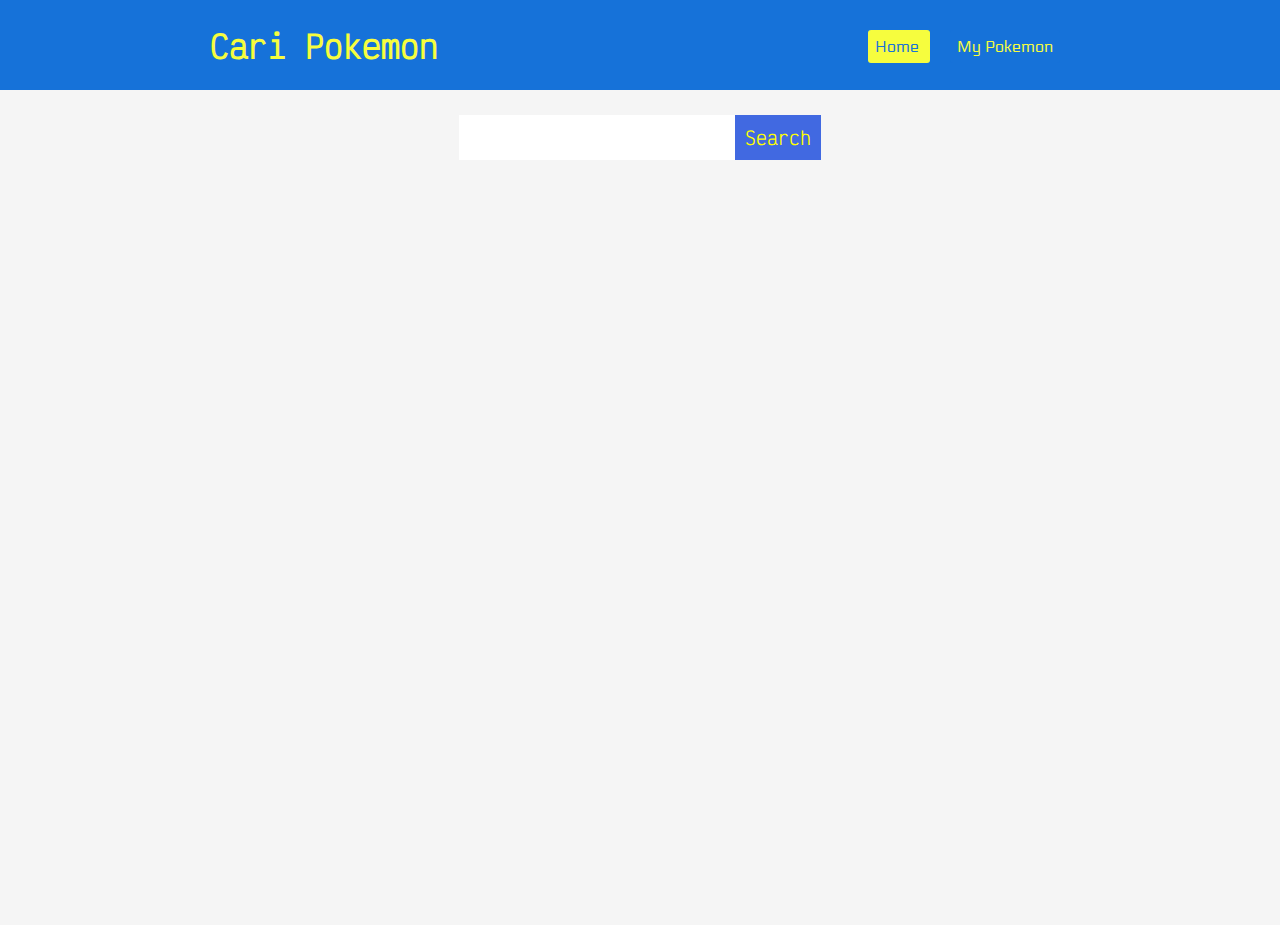
<file: index.html>
<!DOCTYPE html>
<html lang="en">
<head>
	<meta charset="UTF-8">
	<meta name="viewport" content="width=device-width, initial-scale=1.0">
	<title>PokemonDex</title>
	<link rel="stylesheet" href="style.css">

	<link rel="stylesheet" href="https://cdnjs.cloudflare.com/ajax/libs/font-awesome/6.4.0/css/all.min.css">
	<link rel="shortcut icon" href="https://w7.pngwing.com/pngs/173/464/png-transparent-pokemon-ball-pokeball-area-wiki-technology-thumbnail.png">
</head>
<body> 
	<nav>
		<h1>
			Cari Pokemon
		</h1>	
		<div class="link">
			<a href="#" class="active">
				Home
			</a>
			<a href="listPokemon.html">
				My Pokemon
			</a>
		</div>
	</nav>

</div>
<div class="container"> 
	<div class="box">
		<input type="text" id="search">
		<button id="btn">Search</button>
	</div>
	<div class="box-2" id="box-2">  
	</div>
</div>

<div class="modal-box" id="modal-box" style="transform: scale(0);">
	<div class="modal-dialog" id="modal-dialog">
		<div class="modal-header">
			<h3 >
				Detail
			</h3>
			<p class="btn-close" id="btn-close">
				<i class="fa fa-window-close" aria-hidden="true"></i>
			</p>
		</div>
		<div class="modal-body" id="modal-body">
		</div>
		<div class="modal-footer">
			<div class="btn-catch" id="btnCatch">
				Catch Pokemon!
			</div>
		</div>
	</div>
	<div class="alert" id="alert" style="display: none;">
		<!-- <i class="fa fa-circle-check"></i>&nbsp; -->
	</div>
</div>

<script src="script.js"></script>
</body>
</html>
</file>
<file: style.css>
@import url('https://fonts.googleapis.com/css2?family=Electrolize&family=Victor+Mono&display=swap');

*{
	margin: 0;
	padding: 0;
	font-family: 'Victor Mono', monospace;
}
body{
	overflow-x: hidden; 
	background-color: whitesmoke;
}
nav{
	display: flex;
	align-items: center;
	justify-content: space-around;
	height: 10vh;
	background-color: #1672D9; 
	color: #F6FD3E;
	font-family: 'Electrolize', sans-serif;
}
nav a{
	text-decoration: none;
	font-family: 'Electrolize', sans-serif;
	margin: auto 10px;
	padding: 7px;
	border-radius: 3px;
	color: #F6FD3E;
	background-color: #1672D9;
}
nav a:hover,.active{
	transition: 0.4s;
	background-color: #F6FD3E;
	color: #1672D9;

}
.container{
	height: 90vh; 
}
.box{ 
	margin-top: 25px;
	display: flex;
	justify-content: center; 
}
.box input{
	border: none; 
/*	border: 1px solid royalblue; */
	width: 20%;
	height: 25px;
	padding: 10px;
}

.box button{ 
	cursor: pointer;
	border: none; 
	background-color: royalblue;
	color: yellow;
	padding: 10px;
	font-size: 18px;
}
.box-2{ 
	margin: auto;
	margin-top: 20px;
	width: 90%;
	display: flex; 
	flex-wrap: wrap; 
}
.box-2 .card-custom{
	display: flex;
	flex-wrap: wrap;
	margin: 15px;
	padding: 20px;
	width: 14rem;
	height: 15rem; 
	background-color: white;
	border-radius: 10px ;
	box-shadow: 10px 10px 15px rgba(0, 0, 0, 0.2);
}
.box-2 .card-custom img{
	margin: 15px 25%;
	width: 100px;
	height: 100px;
}
.box-2 .card-custom h4{
	width: 140px;
}
.box-2 .card-custom h5{
	color: grey;
}
.box-2 .card-custom .btn-detail{
	display: flex;
	justify-content: center;
	align-items: center;
	background-color: royalblue;
	color: #FFFF0B;
	padding: 5px; 
	width: 100%;
	cursor: pointer;
}
.modal-box{
	position: fixed;
	min-width: 100vw;
	min-height: 100vh ;
	top: 0;
	display: flex;
	justify-content: center;
	align-items: center;
	background-color: rgba(0, 0, 0, 0.4);
	backdrop-filter: blur(5px);
}
.modal-box .modal-dialog{
	padding: 10px 10px 30px 10px;
	width:40%; 
	height: 80vh;
	border-radius: 5px;
}
.modal-box .modal-dialog .modal-header{
	padding: 10px;
	display: flex;
	justify-content: space-between;
	color: #FCF307;
}
.modal-box .modal-dialog .modal-header .btn-close{
	font-size: 28px;
	cursor: pointer;
}

.modal-box .modal-dialog .modal-body{
	padding: 10px;
	height: 80%;
	display: flex;
	flex-wrap: wrap;
	justify-content: center;
}

.modal-box .modal-dialog .modal-body img{
	width:180px;
	height:180px;
}
.modal-box .modal-dialog .modal-body .box-detail h5{ 
	font-size: 20px;

}
.modal-box .modal-dialog .modal-body .box-detail{ 
	width: 100%;
	height: 60%;
}
.modal-box .modal-dialog .modal-body .box-detail .cover-bar{
	justify-content: space-around;
	width: 75%;
/*height: 15px;*/
margin: 5px;
font-size: 10px;
display: flex; 
} 
.modal-box .modal-dialog .modal-body .box-detail .cover-bar .bar{ 
	height: 15px;
/*background-color: orangered; */
border-radius: 4px;
font-size: 11px;
color: white;
text-align: center;
} 
.modal-footer { 
	padding: 10px;
	background-color: royalblue;
	color: white;
	text-align: center; 
	cursor: pointer;
}
.boxAbility {
	display: flex;
	flex-wrap: nowrap;
}
.abilitiesObject{
	margin:5px 5px;
	height: 20px; 
	padding: 5px;
	border-radius: 5px;
	color: white;
	font-size: 10px;
}

.alert {
	display: flex;
	color: ghostwhite;
	align-items: center;
	position: absolute;
	bottom: 10px;
	right: 10px;
/*	background-color: #04B10C;*/
	padding: 15px;
	transform: translateX(100%);
/*	justify-content: space-between;*/
}





/* HandPhone  */
@media (max-width: 576px){

	.box input{
		width: 120px;
		padding: 5px;
	}
	.box button{
		padding: 3px;
		font-size: 13px;

	}
	nav {
		font-size: 13px;
		height: 7vh;
	}
	.box-2{ 
		justify-content: center;
	}
	.modal-box{
		align-items: center;
	}

	.modal-box .modal-dialog{
/*		margin-top: 10%;*/
		padding: 10px 10px 30px 10px;
		width:80%; 
		height: 60%;
		border-radius: 5px;
		padding-bottom: none;
	}
	.modal-box .modal-dialog .modal-body{
		height: 50%;
		padding-bottom: none;
	}
	.modal-box .modal-dialog .modal-body img{
		width:100px;
		height:100px;
	}
}


/*https://raw.githubusercontent.com/PokeAPI/sprites/master/sprites/pokemon/other/official-artwork/4.png
https://raw.githubusercontent.com/PokeAPI/sprites/master/sprites/pokemon/versions/generation-v/black-white/animated/shiny/1.gif*/
</file>
